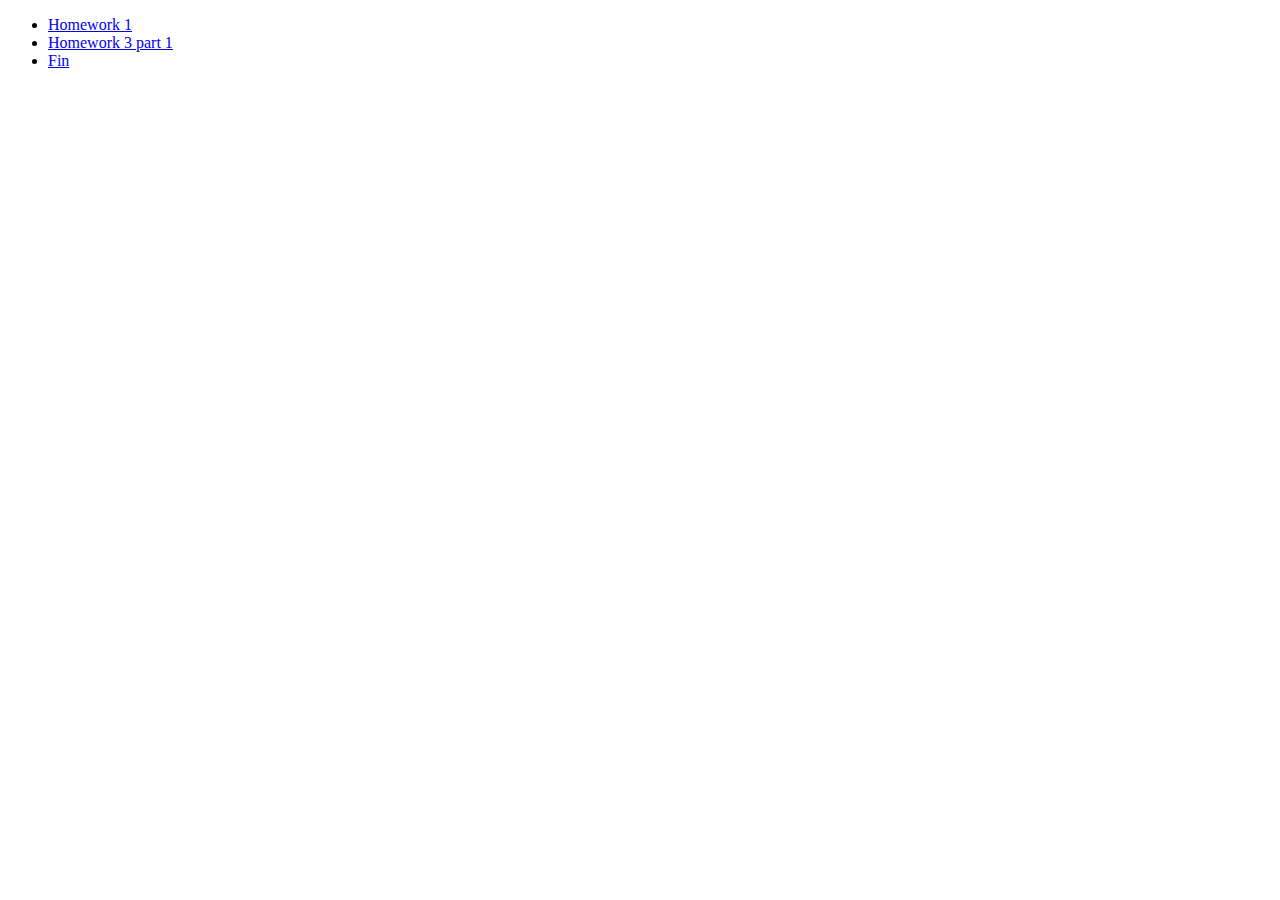
<file: index.html>
<!DOCTYPE html>
<html>
<head>
	<title>GCHw </title>
</head>
<body>
	<ul>
		<li><a href="HW1\index.html">Homework 1</a></li>
		<li><a href="HW3(p1)\index.html">Homework 3 part 1</a></li>
		<!--<li><a href="#">Homework 3 part 2(empty)</a></li>-->
		<li><a href="final\index.html">Fin</a></li>
	</ul>
</body>
</html>
</file>
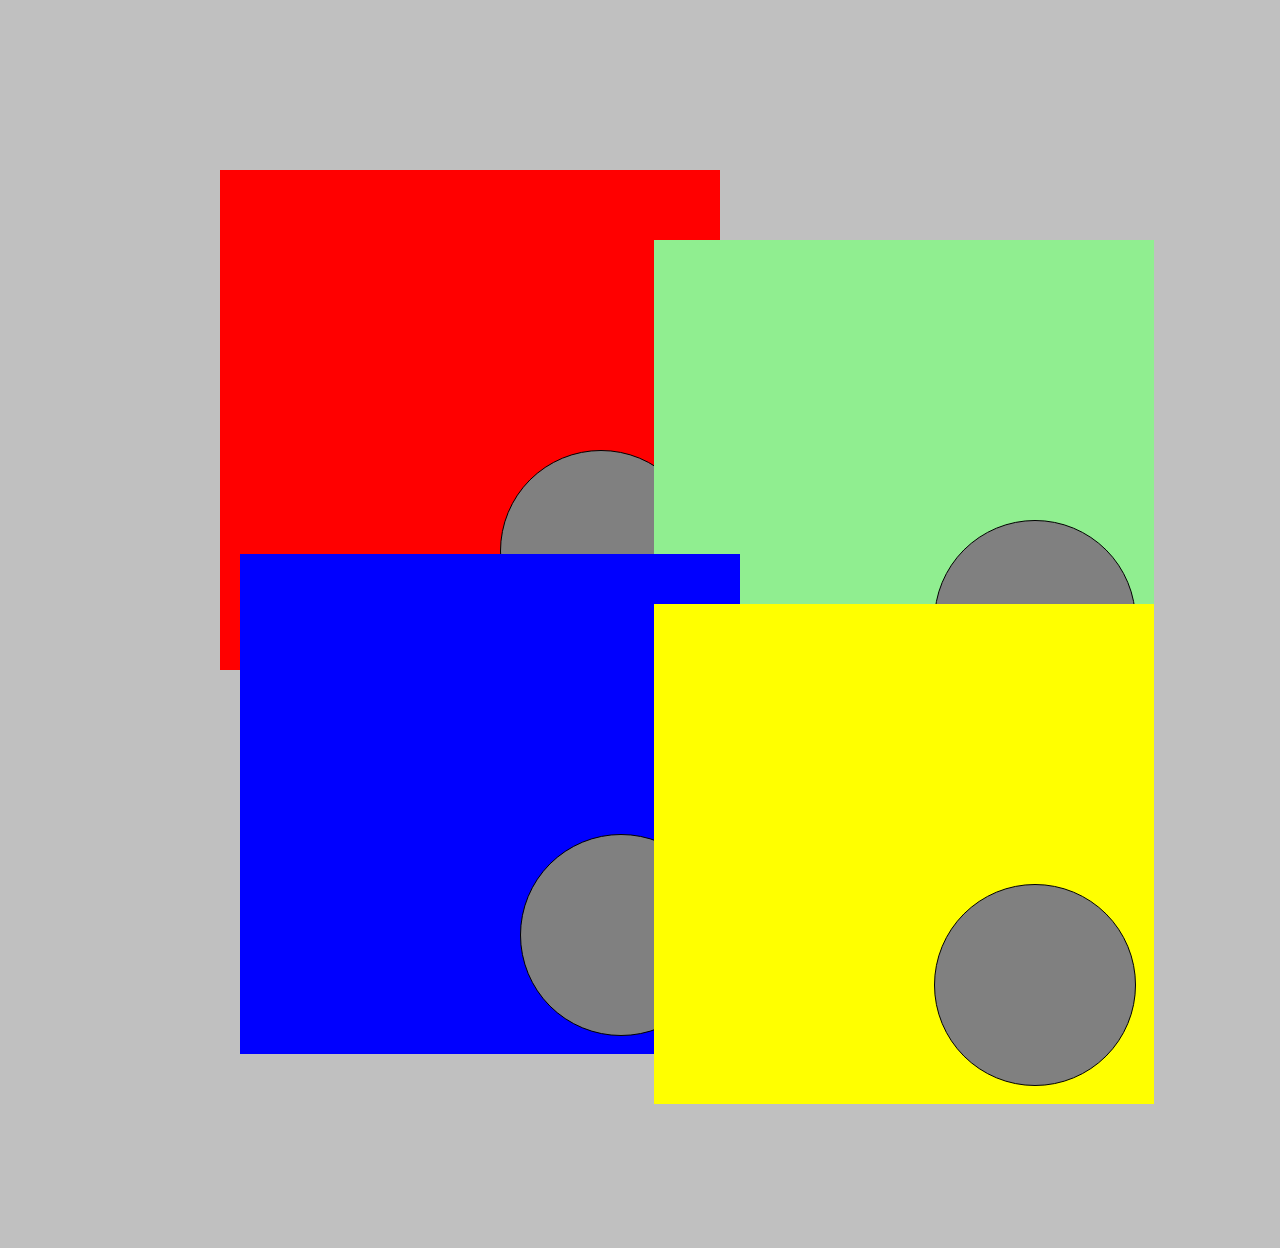
<file: HW2/index.html>
<!DOCTYPE html>
<html lang="en">
<head>
    <meta charset="UTF-8">
    <title>HoverBlocks</title>
    <link href="css/style.css" rel="stylesheet">
<body>
<main>
    <ul>
        <li>
            <div class="red">
                <div class="round">
                    <hr>
                    <hr class="vertical">
                </div>
            </div>
            <div class="green">
                <div class="round">
                    <hr>
                    <hr class="vertical">
                </div>
            </div>
        </li>
        <li>
            <div class="blue">
                <div class="round">
                    <hr>
                    <hr class="vertical">
                </div>
            </div>
            <div class="yellow">
                <div class="round">
                    <hr>
                    <hr class="vertical">
                </div>
            </div>
        </li>
    </ul>
</main>
</body>
</html>
</file>
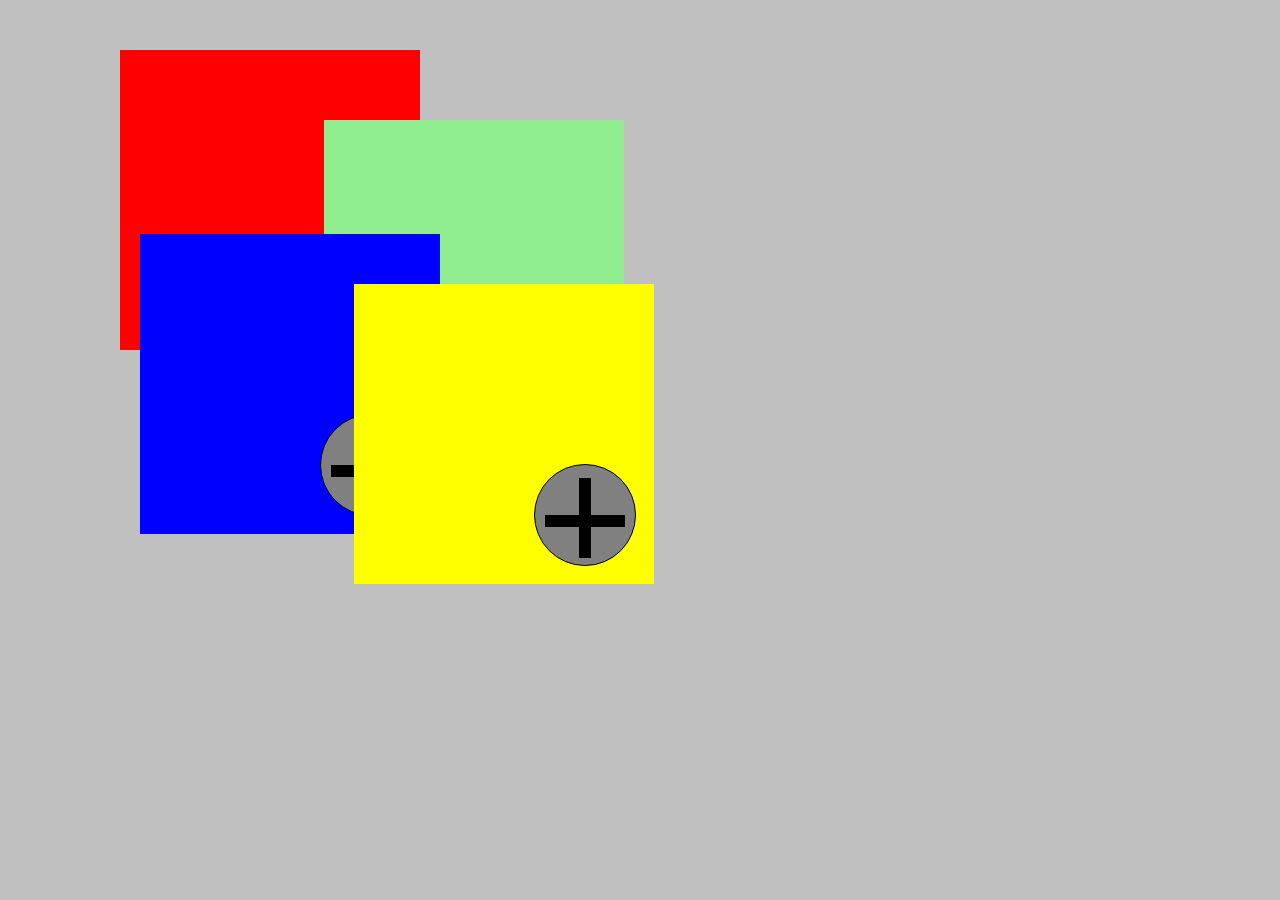
<file: HW3(p1)/index.html>
<!DOCTYPE html>
<html lang="en">
<head>
    <meta charset="UTF-8">
    <title>HoverBlocks</title>
    <link href="css/style.css" rel="stylesheet">
<body>
<main>
    <ul>
        <li>
            <div class="red">
                <div class="round">
                    <div class="transform">
                        <hr>
                        <hr class="vertical">
                    </div>
                </div>
            </div>
            <div class="green">
                <div class="round">
                    <div class="transform">
                        <hr>
                        <hr class="vertical">
                    </div>
                </div>
            </div>
        </li>
        <li>
            <div class="blue">
                <div class="round">
                    <div class="transform">
                        <hr>
                        <hr class="vertical">
                    </div>
                </div>
            </div>
            <div class="yellow">
                <div class="round">
                    <div class="transform">
                        <hr>
                        <hr class="vertical">
                    </div>
                </div>
            </div>
        </li>
    </ul>
</main>
</body>
</html>
</file>
<file: HW2/css/style.css>
*{
    margin: 0;
    padding: 0;
}
body {
    background: silver;
    padding: 20px;
}
body:hover main{
    display: block;
}

main{
    display: none;
}

div{
    display: inline-block;
    /*border: 1px solid black;*/
    width: 500px;
    height: 500px;
    background: black;
    position: relative;
    transition: z-index 2.5s;
}
ul{
    margin: 100px;
    overflow: hidden;
}

li>div:hover{
    z-index: 1;
}
li>div:hover hr{
    display: block;
}


.red{
    background: red;
    position: relative;
    top: 50px;
    left: 100px;
}
.green{
    background: lightgreen;
    position: relative;
    top: 120px;
    left: 30px;
}
.blue{
    background: blue;
    position: relative;
    top: -70px;
    left: 120px;
}
.yellow{
    background: yellow;
    position:relative;
    top: -20px;
    left: 30px;
}
.round{
    width: 200px;
    height: 200px;
    border:1px solid black;
    background: gray;
    border-radius: 50%;
    position: absolute;
    left: 280px;
    top: 280px;
}

hr{
    display: none;
    justify-content: space-between;
    position:relative;
    top: 90px;
    left: 30px;
    border: none;
    color: black;
    background-color: black;
    height: 12px;
    width: 70%;
}

hr.vertical{
    transform: rotate(90deg);
    top: 85px;
}
</file>
<file: HW3(p1)/css/style.css>
*{
    margin: 0;
    padding: 0;
}
body {
    background: silver;
    padding: 0 20px;
}

main{
    display: block;
}

li>div{
    display: inline-block;
    /*border: 1px solid black;*/
    width: 300px;
    height: 300px;
    background: black;
    position: relative;
}
ul{
    overflow: hidden;
}

div.round:hover div.transform{
    transform: rotate(360deg);
}

div.transform{
    height: 100px;
    border-radius: 50%;
    transform-origin: 50% 0 50%;
    transition: transform  3s ease;
}

li>div:hover{
    z-index: 1;
}
li>div:hover hr{
    display: block;
}
.red{
    background: red;
    position: relative;
    top: 50px;
    left: 100px;
}
.green{
    background: lightgreen;
    position: relative;
    top: 120px;
}
.blue{
    background: blue;
    position: relative;
    top: -70px;
    left: 120px;
}
.yellow{
    background: yellow;
    position:relative;
    top: -20px;
    left: 30px;
}
.round{
    width: 100px;
    height: 100px;
    border:1px solid black;
    background: gray;
    border-radius: 50%;
    position: absolute;
    left: 180px;
    top: 180px;
}

hr{
    display: block;
    justify-content: space-between;
    position: relative;
    top: 50px;
    left: 10px;
    border: none;
    color: black;
    background-color: black;
    height: 12px;
    width: 80px;
}

hr.vertical{
    transform: rotate(90deg);
    top: 35px;
}
</file>
